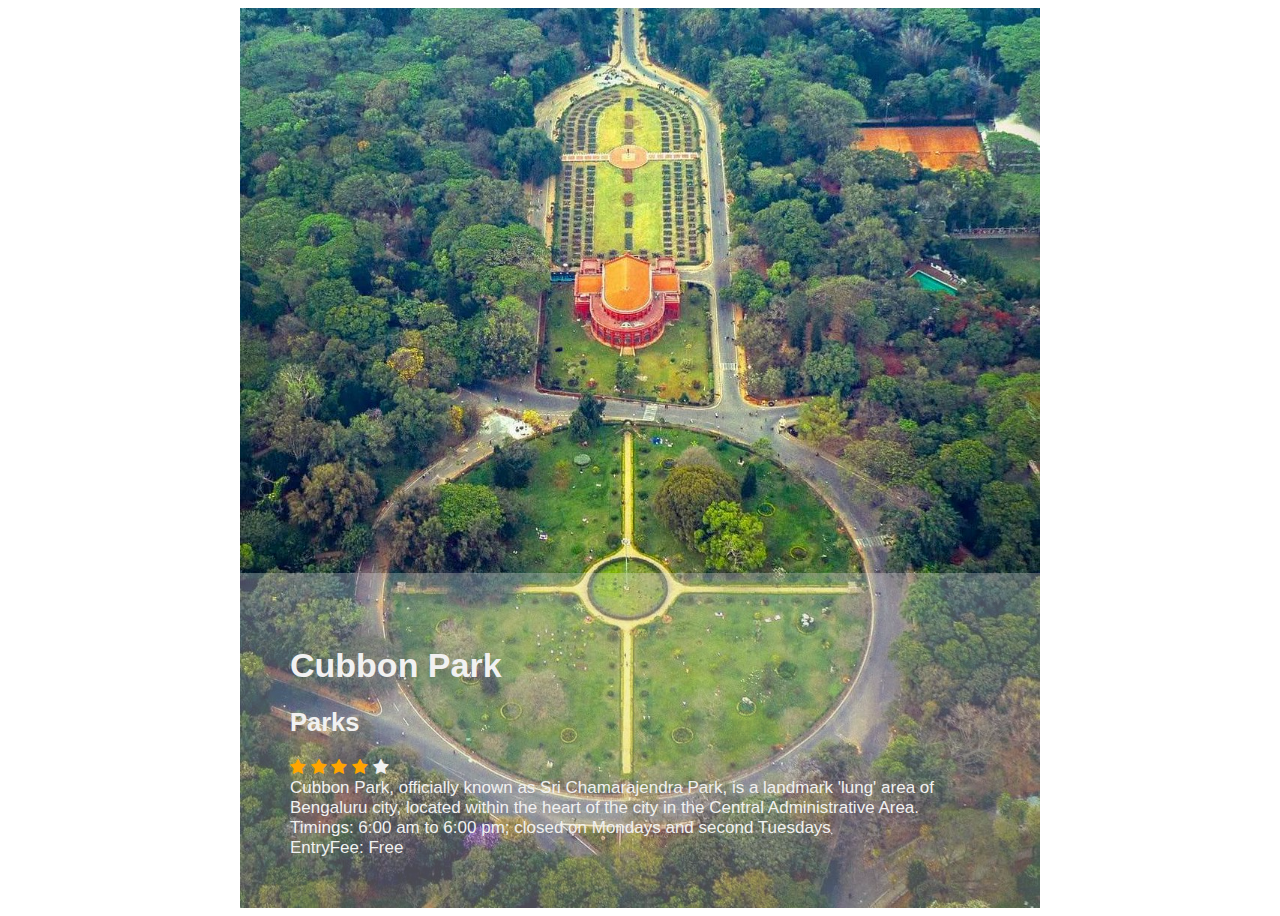
<file: projects/html.html>
<!DOCTYPE html>
<html>
<head>
<meta name="viewport" content="width=device-width, initial-scale=1">
<link rel="stylesheet" href="https://cdnjs.cloudflare.com/ajax/libs/font-awesome/4.7.0/css/font-awesome.min.css">
<style>
* {
  box-sizing: border-box;
}

body {
  font-family: Arial, Helvetica, sans-serif;
  font-size: 17px;
}

.container {
  position: relative;
  max-width: 800px;
  margin: 0 auto;
}

.container img {vertical-align: middle;}

.checked {
  color: orange;
}

.container .content {
  position: absolute;
  bottom: 0;
  background: rgb(0, 0, 0); /* Fallback color */
  background: rgba(228, 228, 228, 0.322); /* Black background with 0.5 opacity */
  color: #f1f1f1;
  width: 100%;
  padding: 50px;
}
</style>
</head>
<body>


<div class="container">
  <img src="images/cubbon park.jpg"  style="width:100%;">
  <div class="content">
    <h1>Cubbon Park</h1>
    <h2>Parks</h2>
<span class="fa fa-star checked"></span>
<span class="fa fa-star checked"></span>
<span class="fa fa-star checked"></span>
<span class="fa fa-star checked"></span>
<span class="fa fa-star"></span>

    <div>
    <p1> Cubbon Park, officially known as Sri Chamarajendra Park, is a landmark 'lung' area of Bengaluru city, located within the heart of the city in the Central Administrative Area. </p1></div>
   <div>
    <p2>Timings: 6:00 am to 6:00 pm; closed on Mondays and second Tuesdays</p2></div>
    <div>
        <p3>EntryFee: Free</p3>
    </div>
  </div>
</div>

</body>
</html>
</file>
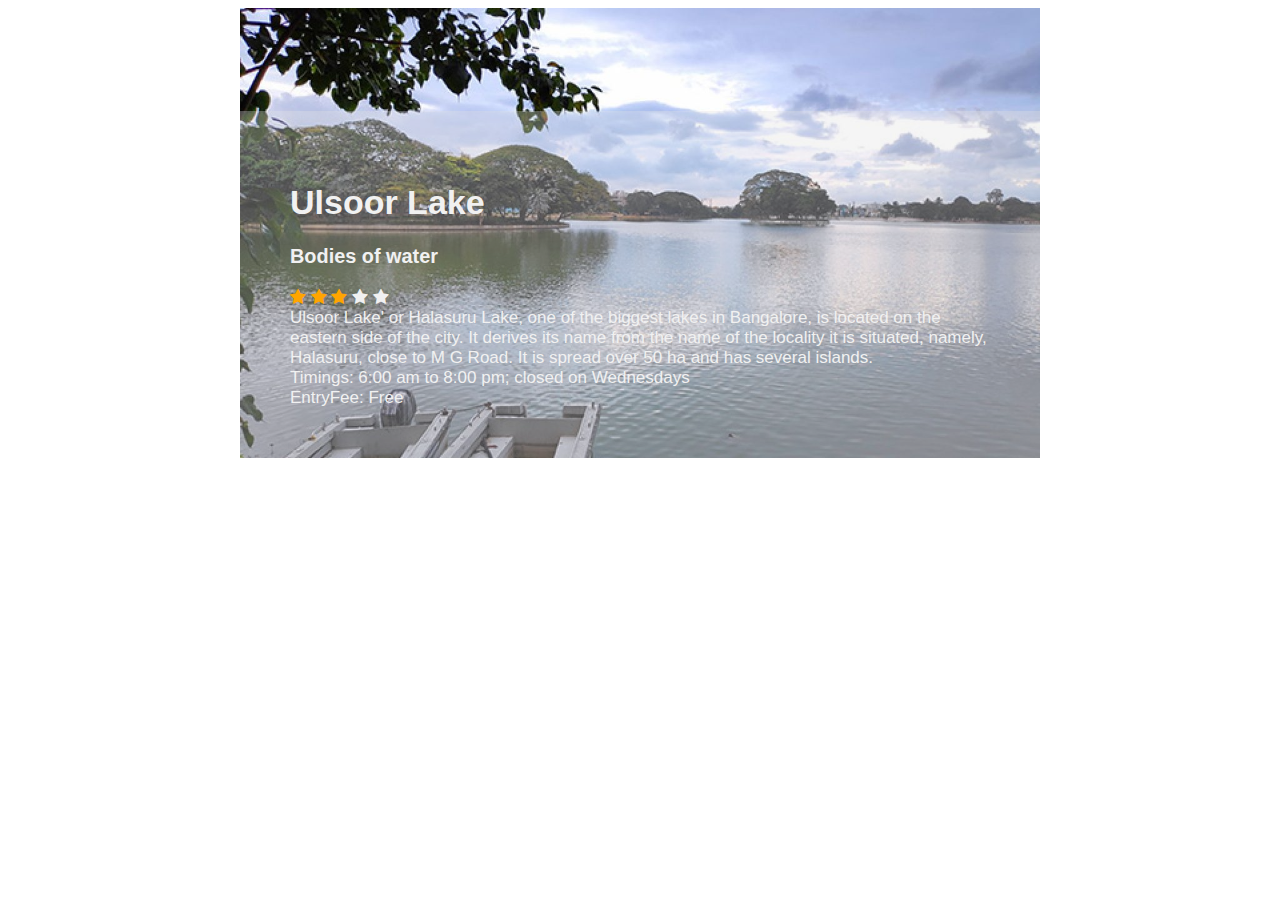
<file: projects/html2.html>
<!DOCTYPE html>
<html>
<head>
<meta name="viewport" content="width=device-width, initial-scale=1">
<link rel="stylesheet" href="https://cdnjs.cloudflare.com/ajax/libs/font-awesome/4.7.0/css/font-awesome.min.css">
<style>
* {
  box-sizing: border-box;
}

body {
  font-family: Arial, Helvetica, sans-serif;
  font-size: 17px;
}

.container {
  position: relative;
  max-width: 800px;
  margin: 0 auto;
}

.container img {vertical-align: middle;}
.checked {
  color: orange;
}

.container .content {
  position: absolute;
  bottom: 0;
  background: rgb(0, 0, 0); /* Fallback color */
  background: rgba(228, 228, 228, 0.322); /* Black background with 0.5 opacity */
  color: #f1f1f1;
  width: 100%;
  padding: 50px;
}
</style>
</head>
<body>


<div class="container">
  <img src="images/Ulsoor1.jpg"  style="width:100%;">
  <div class="content">
    <h1>Ulsoor Lake</h1>
    <h3>Bodies of water</h3>
    <span class="fa fa-star checked"></span>
<span class="fa fa-star checked"></span>
<span class="fa fa-star checked"></span>
<span class="fa fa-star"></span>
<span class="fa fa-star"></span>
    <div>
    <p1> Ulsoor Lake' or Halasuru Lake, one of the biggest lakes in Bangalore, is located on the eastern side of the city. It derives its name from the name of the locality it is situated, namely, Halasuru, close to M G Road. It is spread over 50 ha and has several islands. </p1></div>
   <div>
    <p2>Timings: 6:00 am to 8:00 pm; closed on Wednesdays</p2></div>
    <div>
        <p3>EntryFee: Free</p3>
    </div>
  </div>
</div>

</body>
</html>
</file>
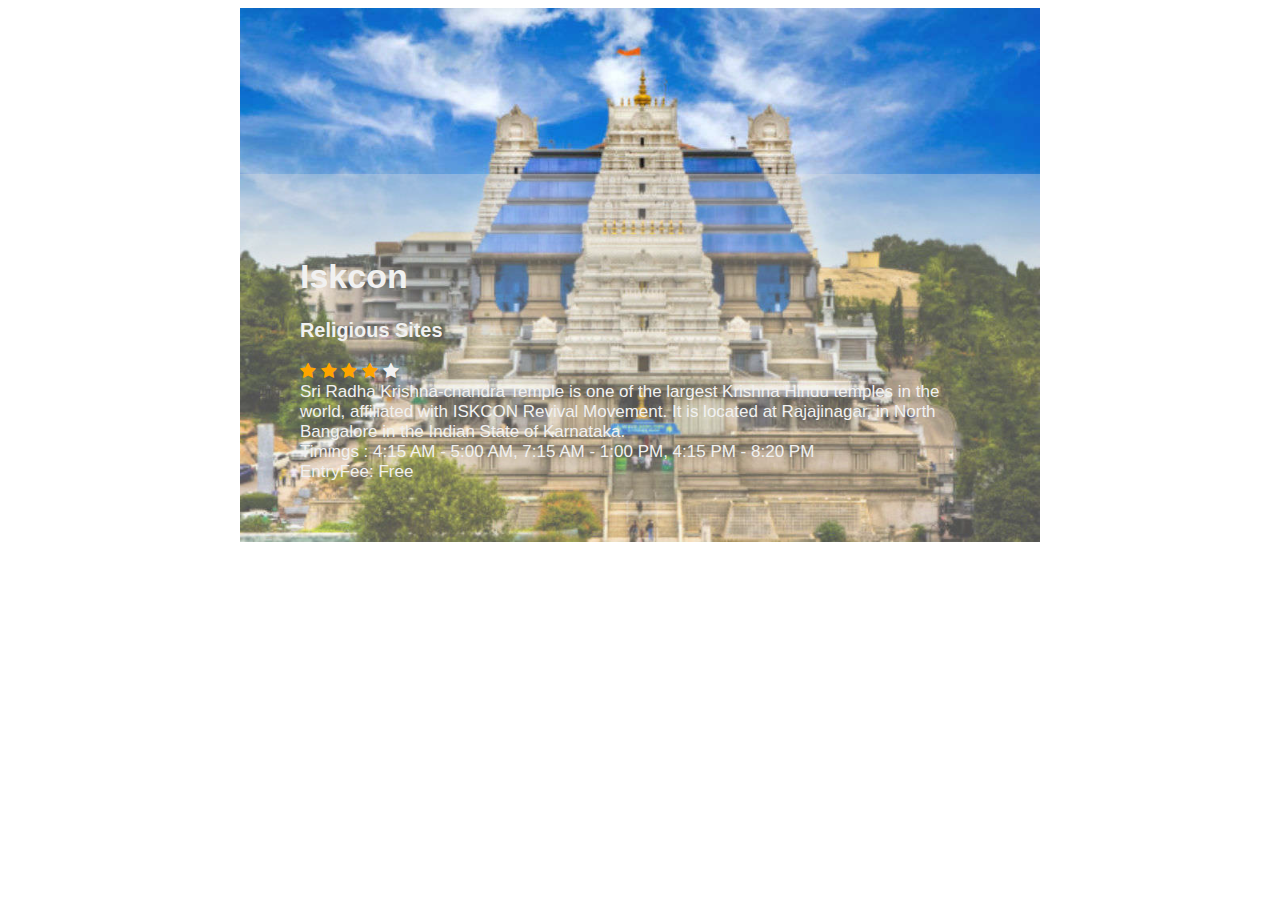
<file: projects/iskcon.html>
<!DOCTYPE html>
<html>
<head>
<meta name="viewport" content="width=device-width, initial-scale=1">
<link rel="stylesheet" href="https://cdnjs.cloudflare.com/ajax/libs/font-awesome/4.7.0/css/font-awesome.min.css">
<style>
* {
  box-sizing: border-box;
}

body {
  font-family: Arial, Helvetica, sans-serif;
  font-size: 17px;
}

.container {
  position: relative;
  max-width: 800px;
  margin: 0 auto;
}

.container img {vertical-align: middle;}
.checked {
  color: orange;
}

.container .content {
  position: absolute;
  bottom: 0;
  background: rgb(0, 0, 0); /* Fallback color */
  background: rgba(228, 228, 228, 0.322); /* Black background with 0.5 opacity */
  color: #f1f1f1;
  width: 100%;
  padding: 60px;
}
</style>
</head>
<body>


<div class="container">
  <img src="images/iskcon.jpg"  style="width:100%;">
  <div class="content">
    <h1>Iskcon</h1>
    <h3>Religious Sites</h3>
    <span class="fa fa-star checked"></span>
<span class="fa fa-star checked"></span>
<span class="fa fa-star checked"></span>
<span class="fa fa-star checked"></span>
<span class="fa fa-star"></span>
    <div>
    <p1> Sri Radha Krishna-chandra Temple is one of the largest Krishna Hindu temples in the world, affiliated with ISKCON Revival Movement. It is located at Rajajinagar, in North Bangalore in the Indian State of Karnataka. </p1></div>
   <div>
    <p2>Timings : 4:15 AM - 5:00 AM, 7:15 AM - 1:00 PM, 4:15 PM - 8:20 PM</p2></div>
    <div>
        <p3>EntryFee: Free</p3>
    </div>
  </div>
</div>

</body>
</html>
</file>
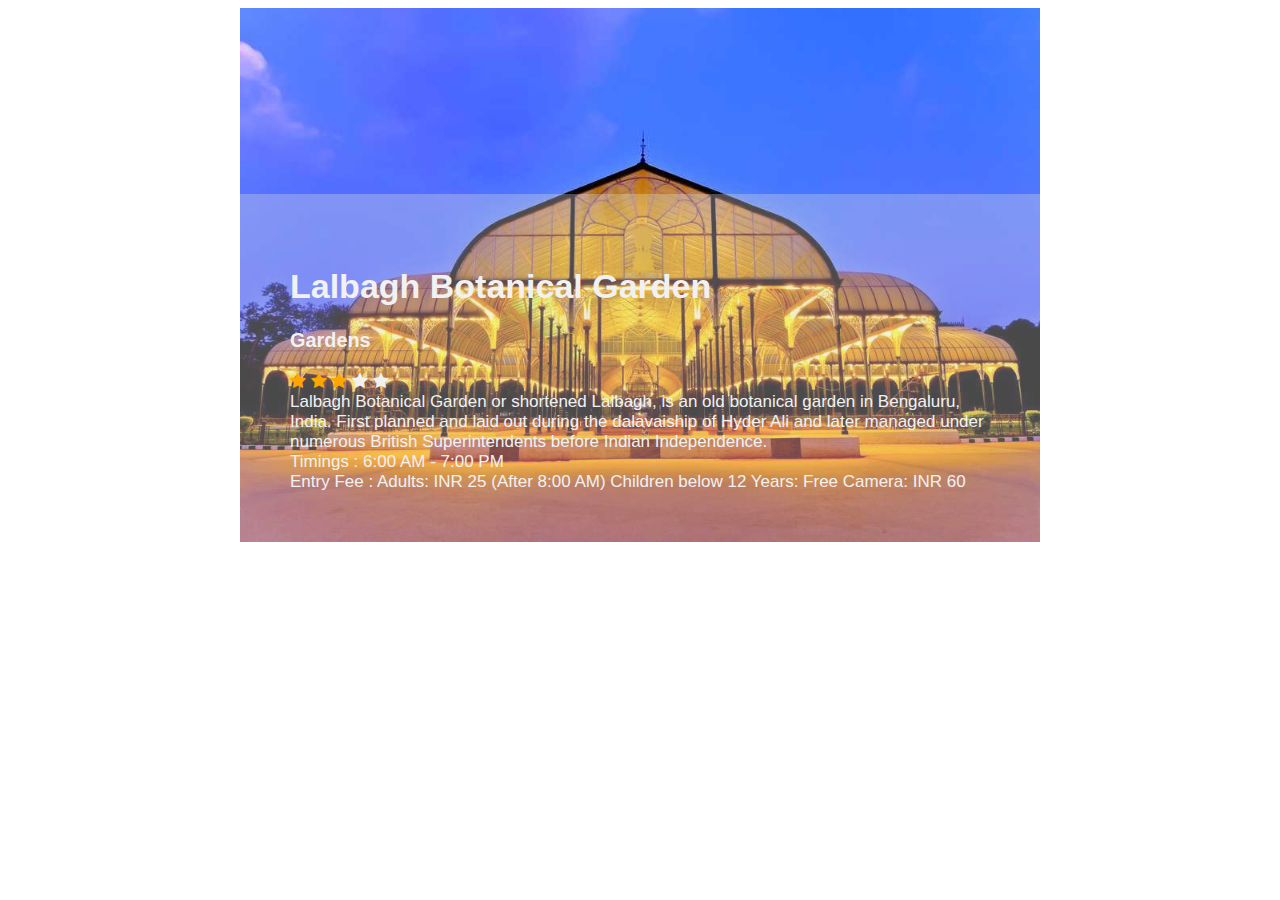
<file: projects/lalbagh.html>
<!DOCTYPE html>
<html>
<head>
<meta name="viewport" content="width=device-width, initial-scale=1">
<link rel="stylesheet" href="https://cdnjs.cloudflare.com/ajax/libs/font-awesome/4.7.0/css/font-awesome.min.css">
<style>
* {
  box-sizing: border-box;
}

body {
  font-family: Arial, Helvetica, sans-serif;
  font-size: 17px;
}

.container {
  position: relative;
  max-width: 800px;
  margin: 0 auto;
}

.container img {vertical-align: middle;}
.checked {
  color: orange;
}

.container .content {
  position: absolute;
  bottom: 0;
  background: rgb(0, 0, 0); /* Fallback color */
  background: rgba(228, 228, 228, 0.322); /* Black background with 0.5 opacity */
  color: #f1f1f1;
  width: 100%;
  padding: 50px;
}
</style>
</head>
<body>


<div class="container">
  <img src="images/Lalbagh.png"  style="width:100%;">
  <div class="content">
    <h1>Lalbagh Botanical Garden</h1>
    <h3>Gardens</h3>
    <span class="fa fa-star checked"></span>
<span class="fa fa-star checked"></span>
<span class="fa fa-star checked"></span>
<span class="fa fa-star"></span>
<span class="fa fa-star"></span>
    <div>
    <p1> Lalbagh Botanical Garden or shortened Lalbagh, is an old botanical garden in Bengaluru, India. First planned and laid out during the dalavaiship of Hyder Ali and later managed under numerous British Superintendents before Indian Independence. </p1></div>
   <div>
    <p2>Timings : 6:00 AM - 7:00 PM</p2></div>
    <div>
        <p3>Entry Fee : Adults: INR 25 (After 8:00 AM)
            Children below 12 Years: Free
            Camera: INR 60</p3>
    </div>
  </div>
</div>

</body>
</html>
</file>
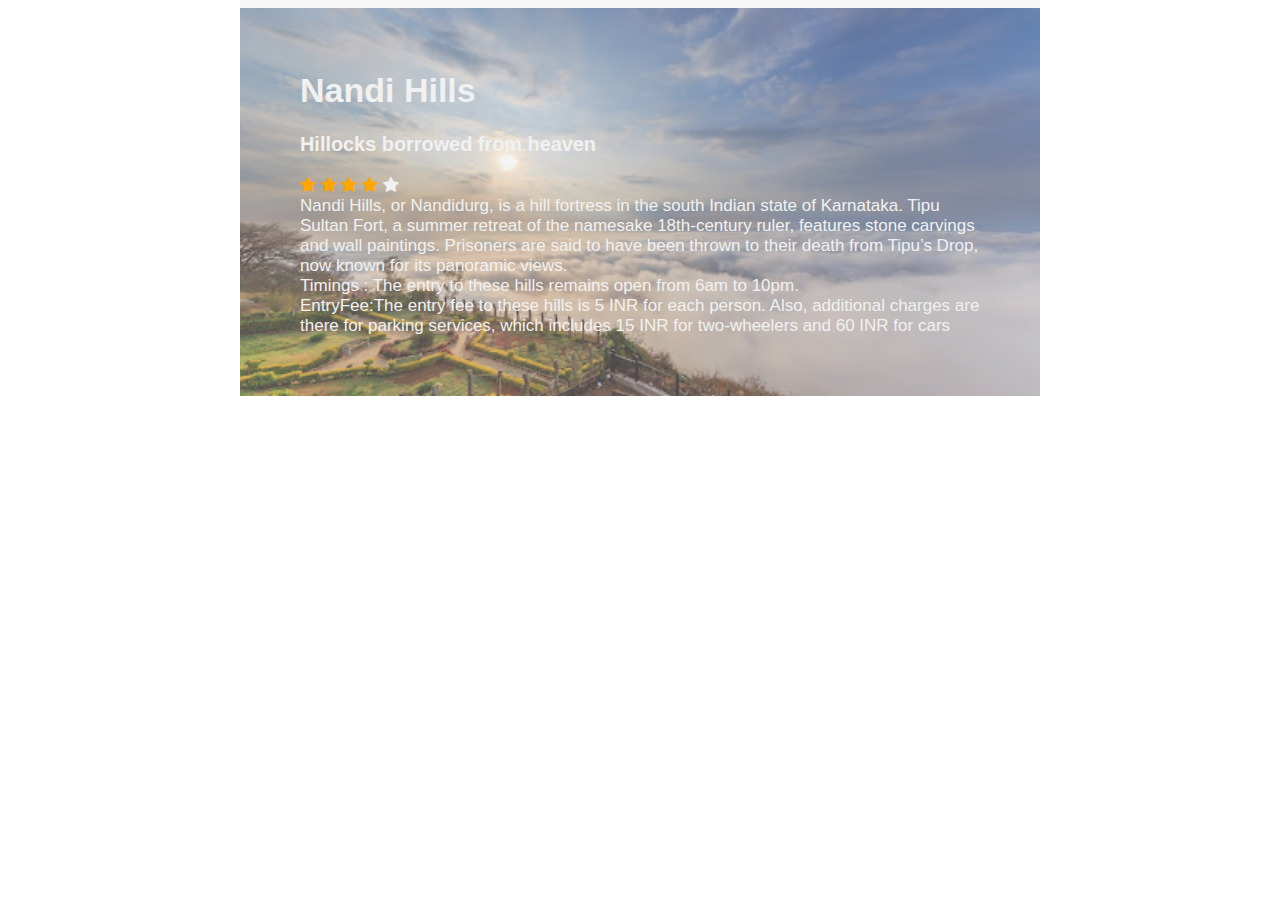
<file: projects/nandi.html>
<!DOCTYPE html>
<html>
<head>
<meta name="viewport" content="width=device-width, initial-scale=1">
<link rel="stylesheet" href="https://cdnjs.cloudflare.com/ajax/libs/font-awesome/4.7.0/css/font-awesome.min.css">
<style>
* {
  box-sizing: border-box;
}

body {
  font-family: Arial, Helvetica, sans-serif;
  font-size: 17px;
}

.container {
  position: relative;
  max-width: 800px;
  margin: 0 auto;
}

.container img {vertical-align: middle;}
.checked {
  color: orange;
}

.container .content {
  position: absolute;
  bottom: 0;
  background: rgb(0, 0, 0); /* Fallback color */
  background: rgba(228, 228, 228, 0.322); /* Black background with 0.5 opacity */
  color: #f1f1f1;
  width: 100%;
  padding: 60px;
}
</style>
</head>
<body>


<div class="container">
  <img src="images/nandi.jpg"  style="width:100%;">
  <div class="content">
    <h1>Nandi Hills</h1>
    <h3>Hillocks borrowed from heaven</h3>
    <span class="fa fa-star checked"></span>
<span class="fa fa-star checked"></span>
<span class="fa fa-star checked"></span>
<span class="fa fa-star checked"></span>
<span class="fa fa-star"></span>
    <div>
    <p1> Nandi Hills, or Nandidurg, is a hill fortress in the south Indian state of Karnataka. Tipu Sultan Fort, a summer retreat of the namesake 18th-century ruler, features stone carvings and wall paintings. Prisoners are said to have been thrown to their death from Tipu’s Drop, now known for its panoramic views. </p1></div>
   <div>
    <p2>Timings : The entry to these hills remains open from 6am to 10pm.</p2></div>
    <div>
        <p3>EntryFee:The entry fee to these hills is 5 INR for each person. Also, additional charges are there for parking services, which includes 15 INR for two-wheelers and 60 INR for cars</p3>
    </div>
  </div>
</div>

</body>
</html>
</file>
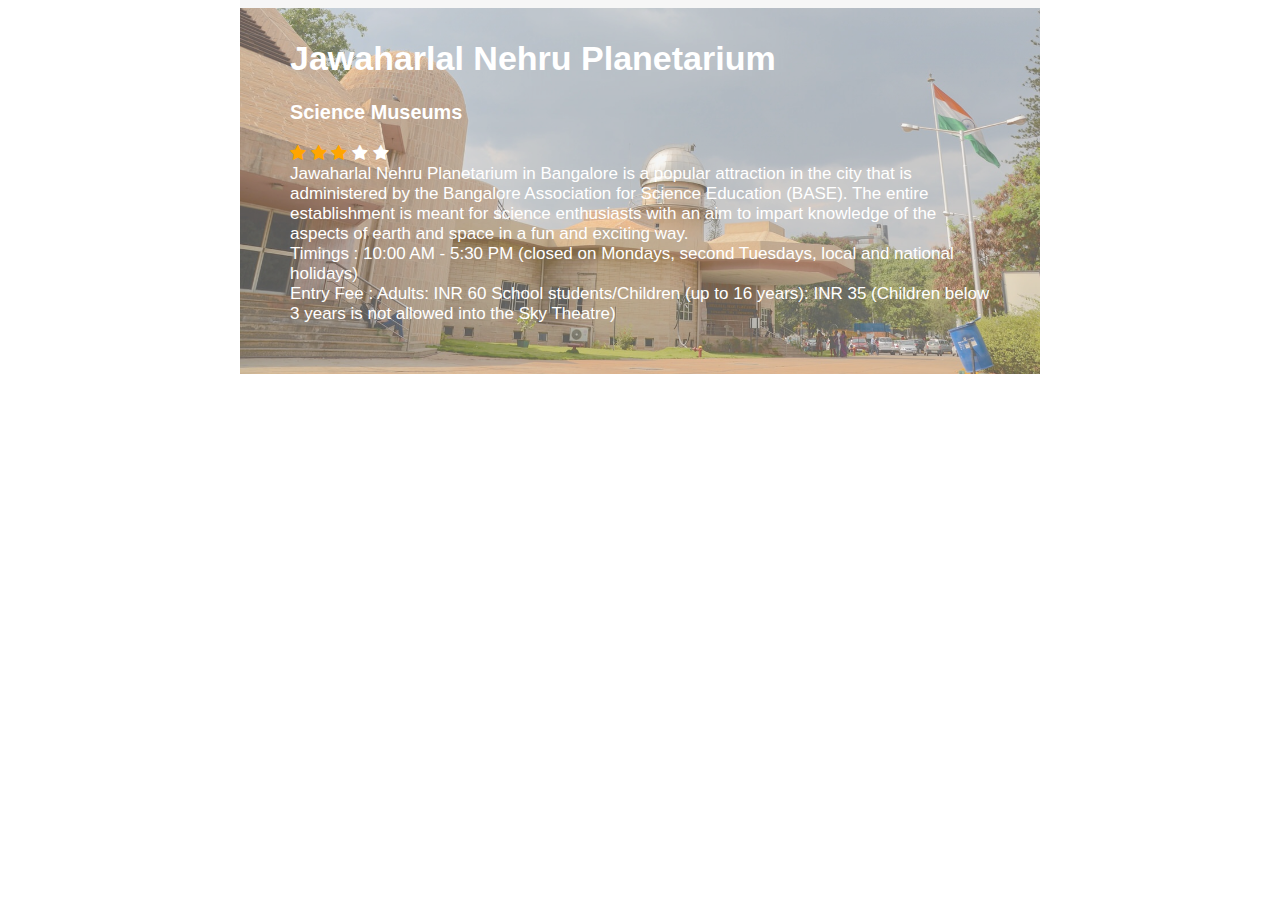
<file: projects/planetarium.html>
<!DOCTYPE html>
<html>
<head>
<meta name="viewport" content="width=device-width, initial-scale=1">
<link rel="stylesheet" href="https://cdnjs.cloudflare.com/ajax/libs/font-awesome/4.7.0/css/font-awesome.min.css">
<style>
* {
  box-sizing: border-box;
}

body {
  font-family: Arial, Helvetica, sans-serif;
  font-size: 17px;
}

.container {
  position: relative;
  max-width: 800px;
  margin: 0 auto;
}

.container img {vertical-align: middle;}
.checked {
  color: orange;
}

.container .content {
  position: absolute;
  bottom: 0;
  background: rgb(0, 0, 0); /* Fallback color */
  background: rgba(228, 228, 228, 0.322); /* Black background with 0.5 opacity */
  color: #ffffff;
  width: 100%;
  padding: 50px;
}
</style>
</head>
<body>


<div class="container">
  <img src="images/nehruplanetarium.jpg"  style="width:100%;">
  <div class="content">
    <h1>Jawaharlal Nehru Planetarium</h1>
    <h3>Science Museums</h3>
    <span class="fa fa-star checked"></span>
<span class="fa fa-star checked"></span>
<span class="fa fa-star checked"></span>
<span class="fa fa-star "></span>
<span class="fa fa-star "></span>
    <div>
    <p1> Jawaharlal Nehru Planetarium in Bangalore is a popular attraction in the city that is administered by the Bangalore Association for Science Education (BASE). The entire establishment is meant for science enthusiasts with an aim to impart knowledge of the aspects of earth and space in a fun and exciting way.  </p1></div>
   <div>
    <p2>Timings : 10:00 AM - 5:30 PM (closed on Mondays, second Tuesdays, local and national holidays)</p2></div>
        <div>
        <p3>Entry Fee : Adults: INR 60
            School students/Children (up to 16 years): INR 35
            (Children below 3 years is not allowed into the Sky Theatre)</p3><div>
    <div>
        
    </div>
  </div>
</div>

</body>
</html>
</file>
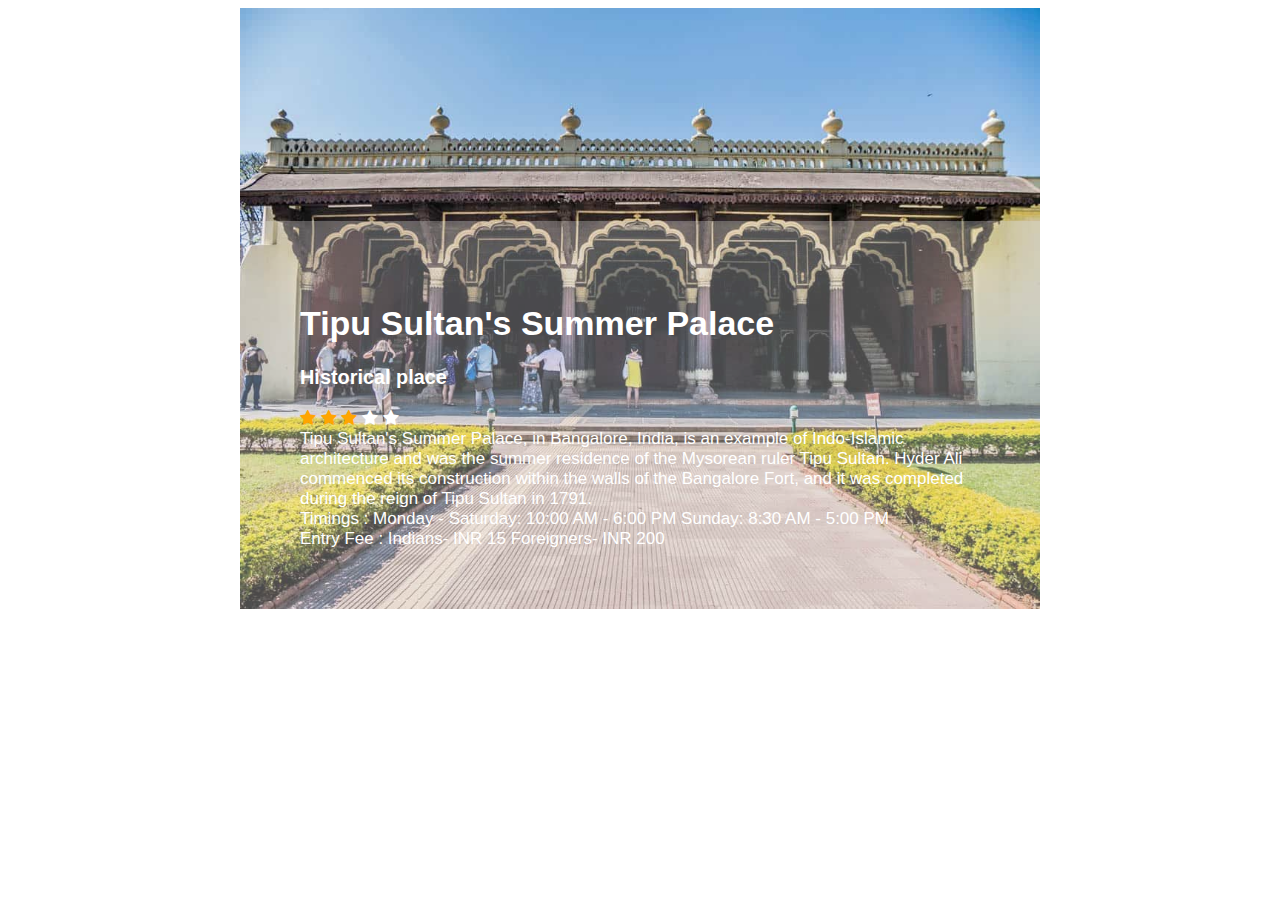
<file: projects/Tipu.html>
<!DOCTYPE html>
<html>
<head>
<meta name="viewport" content="width=device-width, initial-scale=1">
<link rel="stylesheet" href="https://cdnjs.cloudflare.com/ajax/libs/font-awesome/4.7.0/css/font-awesome.min.css">
<style>
* {
  box-sizing: border-box;
}

body {
  font-family: Arial, Helvetica, sans-serif;
  font-size: 17px;
}

.container {
  position: relative;
  max-width: 800px;
  margin: 0 auto;
}

.container img {vertical-align: middle;}
.checked {
  color: orange;
}

.container .content {
  position: absolute;
  bottom: 0;
  background: rgb(0, 0, 0); /* Fallback color */
  background: rgba(228, 228, 228, 0.322); /* Black background with 0.5 opacity */
  color: #ffffff;
  width: 100%;
  padding: 60px;
}
</style>
</head>
<body>


<div class="container">
  <img src="images/tippu 1.jpg"  style="width:100%;">
  <div class="content">
    <h1>Tipu Sultan's Summer Palace</h1>
    <h3>Historical place</h3>
    <span class="fa fa-star checked"></span>
<span class="fa fa-star checked"></span>
<span class="fa fa-star checked"></span>
<span class="fa fa-star "></span>
<span class="fa fa-star "></span>
    <div>
    <p1> Tipu Sultan's Summer Palace, in Bangalore, India, is an example of Indo-Islamic architecture and was the summer residence of the Mysorean ruler Tipu Sultan. Hyder Ali commenced its construction within the walls of the Bangalore Fort, and it was completed during the reign of Tipu Sultan in 1791. </p1></div>
   <div>
    <p2>Timings : Monday - Saturday: 10:00 AM - 6:00 PM
        Sunday: 8:30 AM - 5:00 PM</p2></div>
        <div>
        <p3>Entry Fee : Indians- INR 15
            Foreigners- INR 200</p3><div>
    <div>
        
    </div>
  </div>
</div>

</body>
</html>
</file>
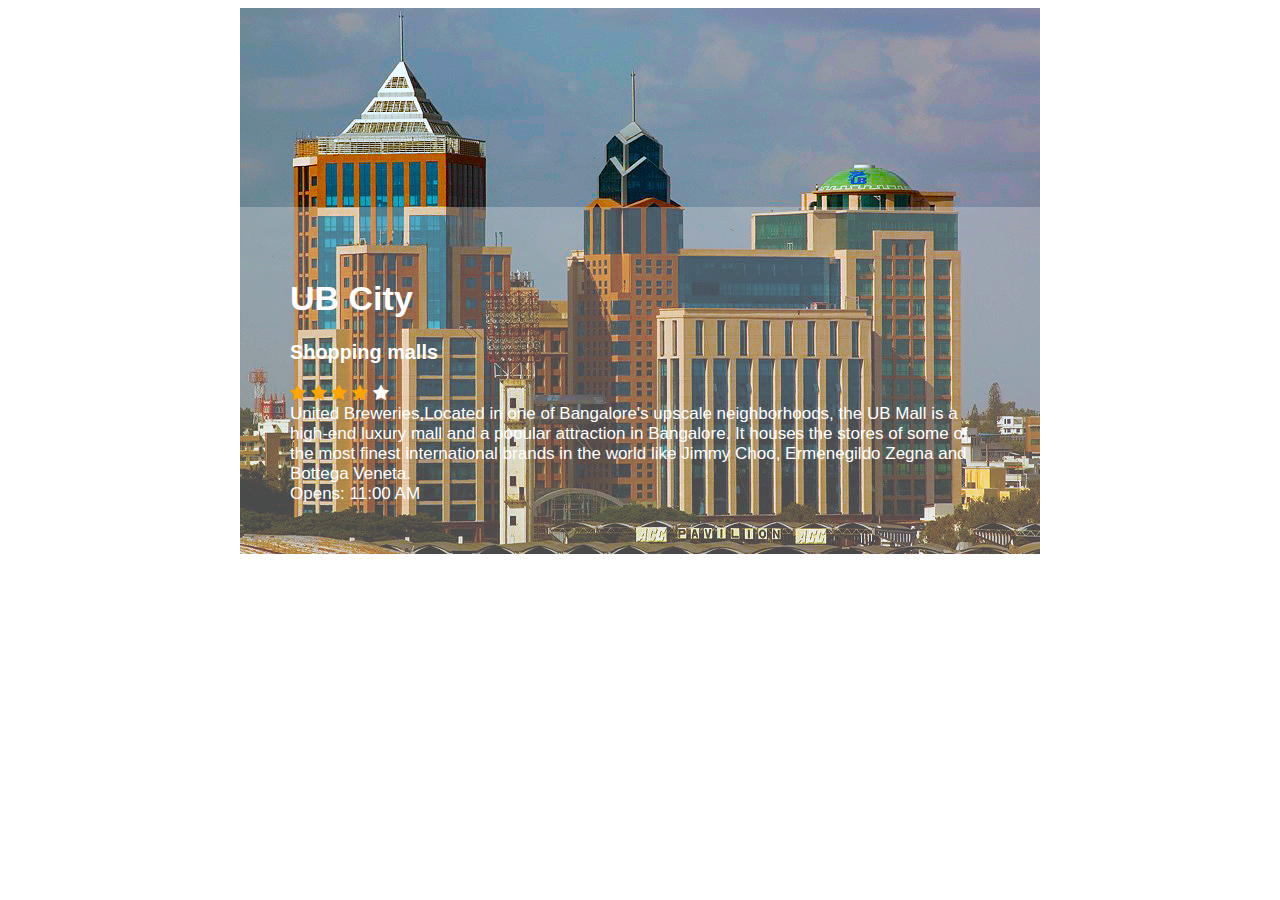
<file: projects/UB.html>
<!DOCTYPE html>
<html>
<head>
<meta name="viewport" content="width=device-width, initial-scale=1">
<link rel="stylesheet" href="https://cdnjs.cloudflare.com/ajax/libs/font-awesome/4.7.0/css/font-awesome.min.css">
<style>
* {
  box-sizing: border-box;
}

body {
  font-family: Arial, Helvetica, sans-serif;
  font-size: 17px;
}

.container {
  position: relative;
  max-width: 800px;
  margin: 0 auto;
}

.container img {vertical-align: middle;}
.checked {
  color: orange;
}

.container .content {
  position: absolute;
  bottom: 0;
  background: rgb(0, 0, 0); /* Fallback color */
  background: rgba(228, 228, 228, 0.322); /* Black background with 0.5 opacity */
  color: #ffffff;
  width: 100%;
  padding: 50px;
}
</style>
</head>
<body>


<div class="container">
  <img src="images/UB_City 1.jpg"  style="width:100%;">
  <div class="content">
    <h1>UB City</h1>
    <h3>Shopping malls</h3>
    <span class="fa fa-star checked"></span>
<span class="fa fa-star checked"></span>
<span class="fa fa-star checked"></span>
<span class="fa fa-star checked"></span>
<span class="fa fa-star "></span>
    <div>
    <p1> United Breweries,Located in one of Bangalore's upscale neighborhoods, the UB Mall is a high-end luxury mall and a popular attraction in Bangalore. It houses the stores of some of the most finest international brands in the world like Jimmy Choo, Ermenegildo Zegna and Bottega Veneta. </p1></div>
   <div>
    <p2>Opens: 11:00 AM</p2></div>
    <div>
        
    </div>
  </div>
</div>

</body>
</html>
</file>
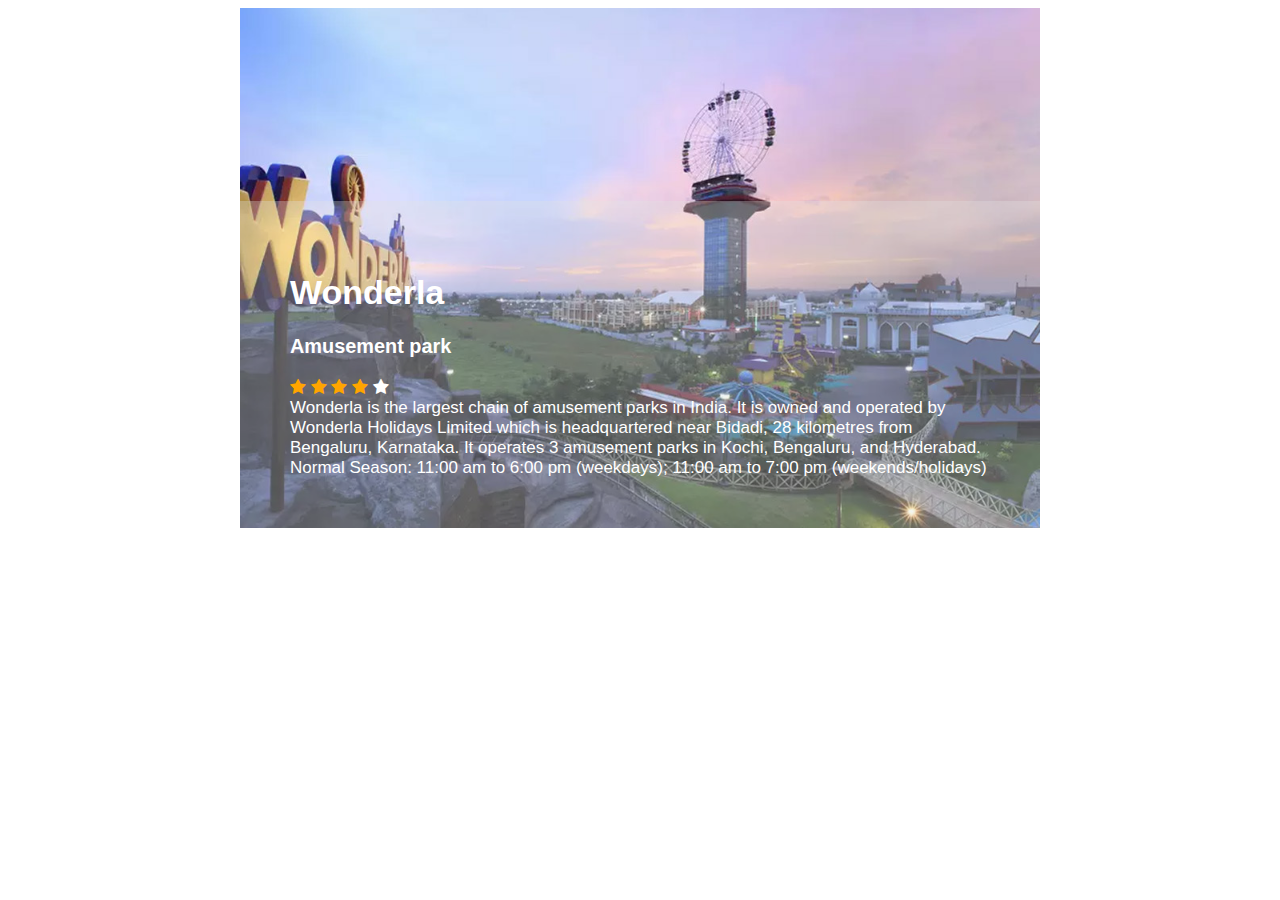
<file: projects/wonderla.html>
<!DOCTYPE html>
<html>
<head>
<meta name="viewport" content="width=device-width, initial-scale=1">
<link rel="stylesheet" href="https://cdnjs.cloudflare.com/ajax/libs/font-awesome/4.7.0/css/font-awesome.min.css">
<style>
* {
  box-sizing: border-box;
}

body {
  font-family: Arial, Helvetica, sans-serif;
  font-size: 17px;
}

.container {
  position: relative;
  max-width: 800px;
  margin: 0 auto;
}

.container img {vertical-align: middle;}
.checked {
  color: orange;
}

.container .content {
  position: absolute;
  bottom: 0;
  background: rgb(0, 0, 0); /* Fallback color */
  background: rgba(228, 228, 228, 0.322); /* Black background with 0.5 opacity */
  color: #ffffff;
  width: 100%;
  padding: 50px;
}
</style>
</head>
<body>


<div class="container">
  <img src="images/Wonderla 2.jpg"  style="width:100%;">
  <div class="content">
    <h1>Wonderla</h1>
    <h3>Amusement park</h3>
    <span class="fa fa-star checked"></span>
<span class="fa fa-star checked"></span>
<span class="fa fa-star checked"></span>
<span class="fa fa-star checked"></span>
<span class="fa fa-star "></span>
    <div>
    <p1> Wonderla is the largest chain of amusement parks in India. It is owned and operated by Wonderla Holidays Limited which is headquartered near Bidadi, 28 kilometres from Bengaluru, Karnataka. It operates 3 amusement parks in Kochi, Bengaluru, and Hyderabad.  </p1></div>
   <div>
    <p2>Normal Season: 11:00 am to 6:00 pm (weekdays); 11:00 am to 7:00 pm (weekends/holidays)</p2></div>
    <div>
        
    </div>
  </div>
</div>

</body>
</html>
</file>
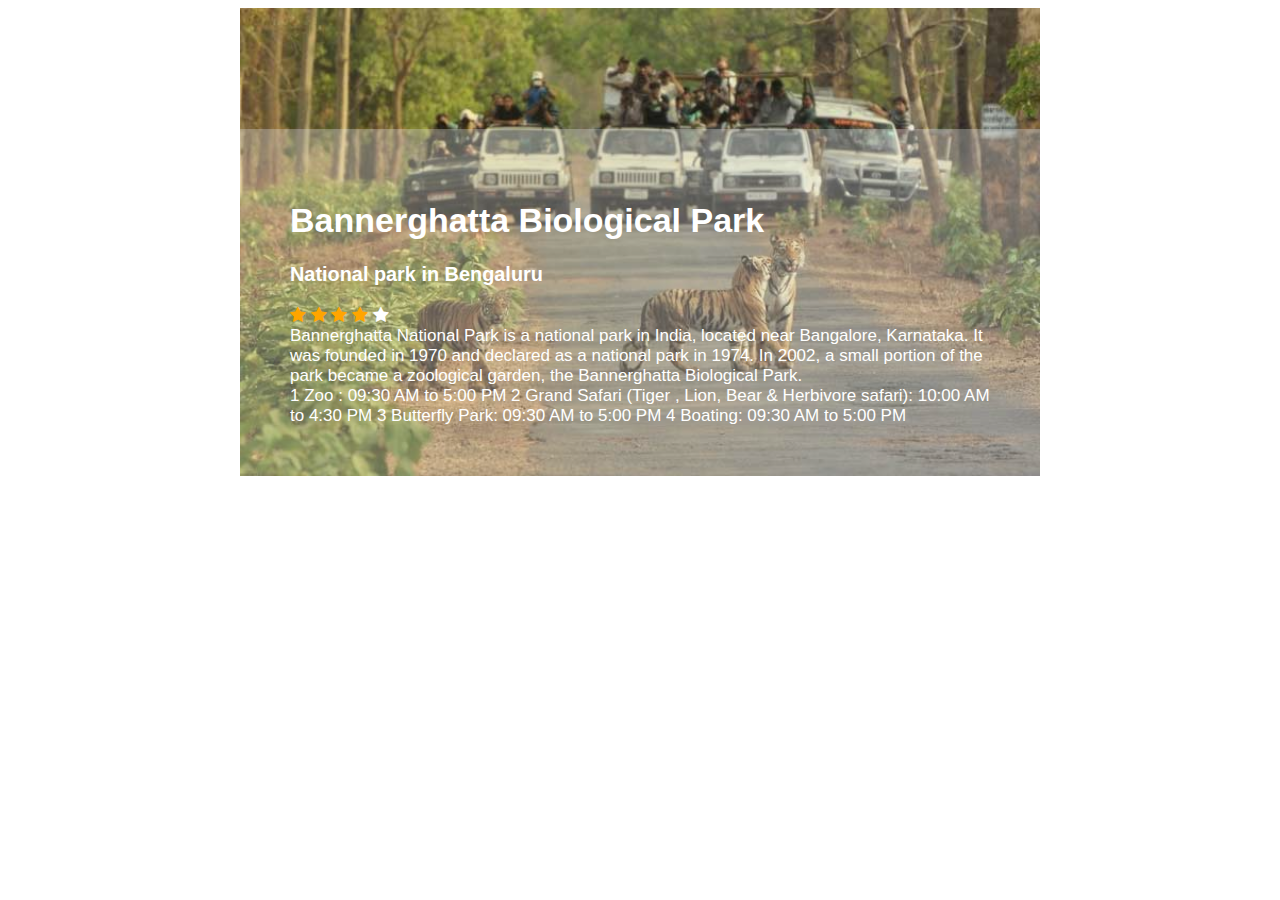
<file: projects/zoo.html>
<!DOCTYPE html>
<html>
<head>
<meta name="viewport" content="width=device-width, initial-scale=1">
<link rel="stylesheet" href="https://cdnjs.cloudflare.com/ajax/libs/font-awesome/4.7.0/css/font-awesome.min.css">
<style>
* {
  box-sizing: border-box;
}

body {
  font-family: Arial, Helvetica, sans-serif;
  font-size: 17px;
}

.container {
  position: relative;
  max-width: 800px;
  margin: 0 auto;
}

.container img {vertical-align: middle;}
.checked {
  color: orange;
}

.container .content {
  position: absolute;
  bottom: 0;
  background: rgb(0, 0, 0); /* Fallback color */
  background: rgba(228, 228, 228, 0.322); /* Black background with 0.5 opacity */
  color: #ffffff;
  width: 100%;
  padding: 50px;
}
</style>
</head>
<body>


<div class="container">
  <img src="images/Bannerghatta.jpg"  style="width:100%;">
  <div class="content">
    <h1>Bannerghatta Biological Park</h1>
    <h3>National park in Bengaluru</h3>
    <span class="fa fa-star checked"></span>
<span class="fa fa-star checked"></span>
<span class="fa fa-star checked"></span>
<span class="fa fa-star checked"></span>
<span class="fa fa-star "></span>
    <div>
    <p1> Bannerghatta National Park is a national park in India, located near Bangalore, Karnataka. It was founded in 1970 and declared as a national park in 1974. In 2002, a small portion of the park became a zoological garden, the Bannerghatta Biological Park. </p1></div>
   <div>
    <p2> 1	Zoo :	09:30 AM to 5:00 PM
         2	Grand Safari (Tiger , Lion, Bear & Herbivore safari):	10:00 AM to 4:30 PM
         3	Butterfly Park:	09:30 AM to 5:00 PM
         4	Boating: 09:30 AM to 5:00 PM</p2></div>
    <div>
        
    </div>
  </div>
</div>

</body>
</html>
</file>
